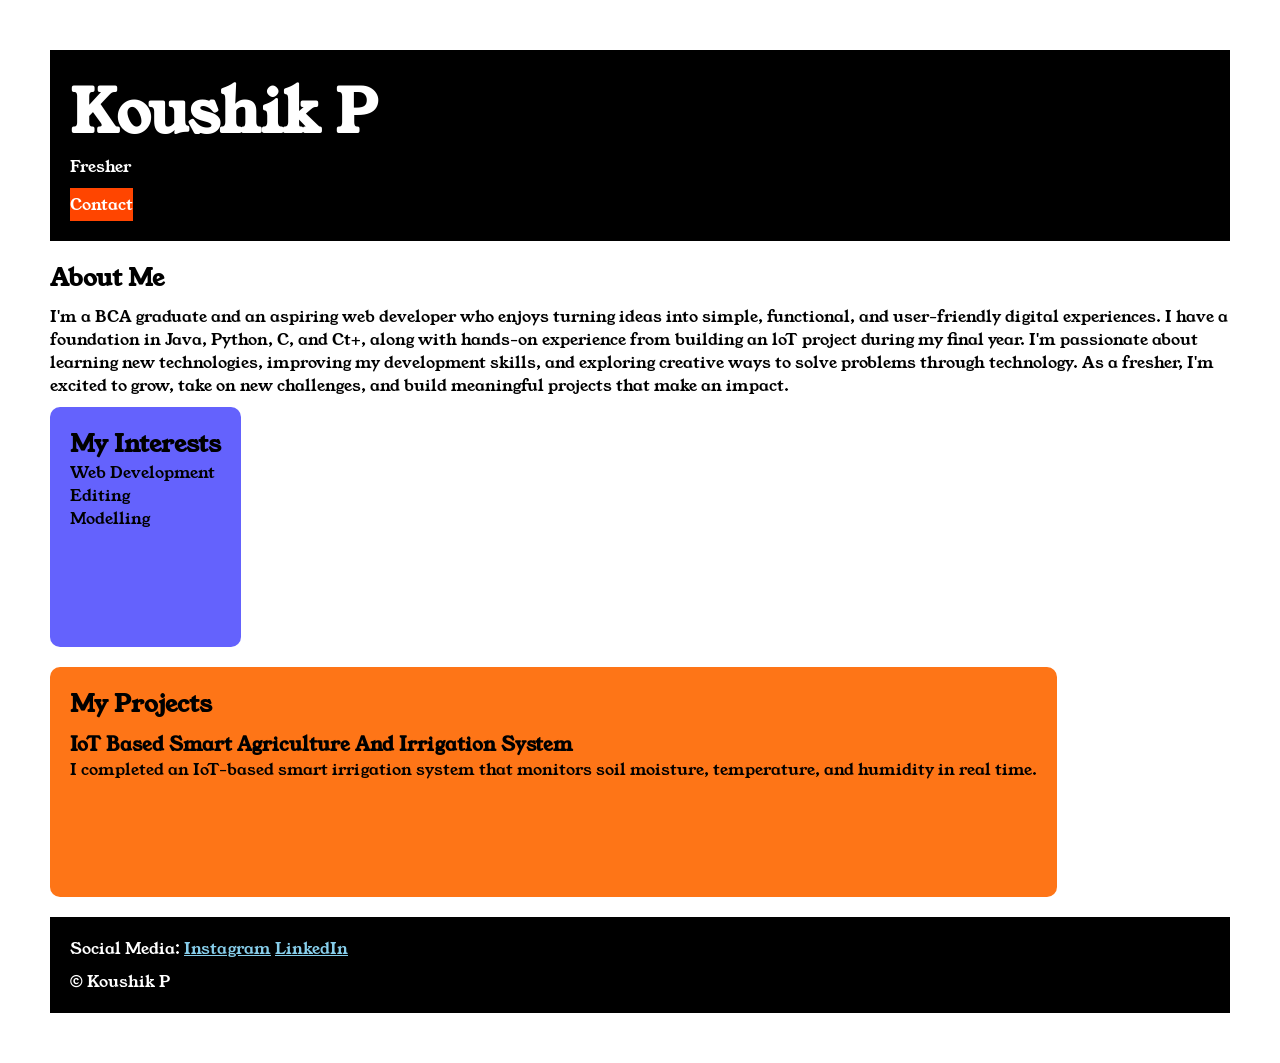
<file: index.html>
<!DOCTYPE html>

<html>

<head>
    <title>Portfolio</title>
    <link rel="stylesheet" href="style.css">
    <link rel="preconnect" href="https://fonts.googleapis.com">
    <link rel="preconnect" href="https://fonts.gstatic.com" crossorigin>
    <link href="https://fonts.googleapis.com/css2?family=Young+Serif&display=swap" rel="stylesheet">
</head>

<body>

    <div class="container">

        <div class="section-one">
            <h1 class="section-one__name">Koushik P</h1>
            <p calss="section-one__role">Fresher</p>
            <a class="section-one__contact" href="contact.html">Contact</a>
        </div>


        <div class="section-two">
            <h2 class="section-two__title">About Me</h2>
            <p class="section-two__desc">I'm a BCA graduate and an aspiring web developer who enjoys turning ideas into
                simple, functional, and
                user-friendly
                digital experiences. I have a foundation in Java, Python, C, and Ct+, along with hands-on experience
                from
                building
                an loT project during my final year. I'm passionate about learning new technologies, improving my
                development
                skills, and exploring creative ways to solve problems through technology. As a fresher, I'm excited to
                grow,
                take on
                new challenges, and build meaningful projects that make an impact.</p>
        </div>


        <div class="section-three">
            <h2 class="section-three__title">My Interests</h2>
            <ul class="section-three__desc">
                <li>Web Development</li>
                <li>Editing</li>
                <li>Modelling</li>
            </ul>
        </div>

        <div class="section-four">
            <h2 class="section-four__title">My Projects</h2>
            <ul class="section-four__desc">
                <li>
                    <h3>IoT Based Smart Agriculture And Irrigation System</h3>
                    <p>I completed an IoT-based smart irrigation system that monitors soil moisture, temperature, and
                        humidity in real time.</p>
                </li>
            </ul>
        </div>

        <div class="section-five">
            <p class="section-five__title">Social Media:
                <a href="https://www.instagram.com/ft.kxwsh?stkn=bmg5NnoycHh2aGU2&utm_source=qr">Instagram</a>
                <a
                    href="https://www.linkedin.com/in/koushik-p-204458424?utm_source=share&utm_campaign=share_via&utm_content=profile&utm_medium=ios_app">LinkedIn</a>
            </p>
            <p class="section-five__desc">&copy Koushik P</p>
        </div>

    </div>

</body>

</html>
</file>
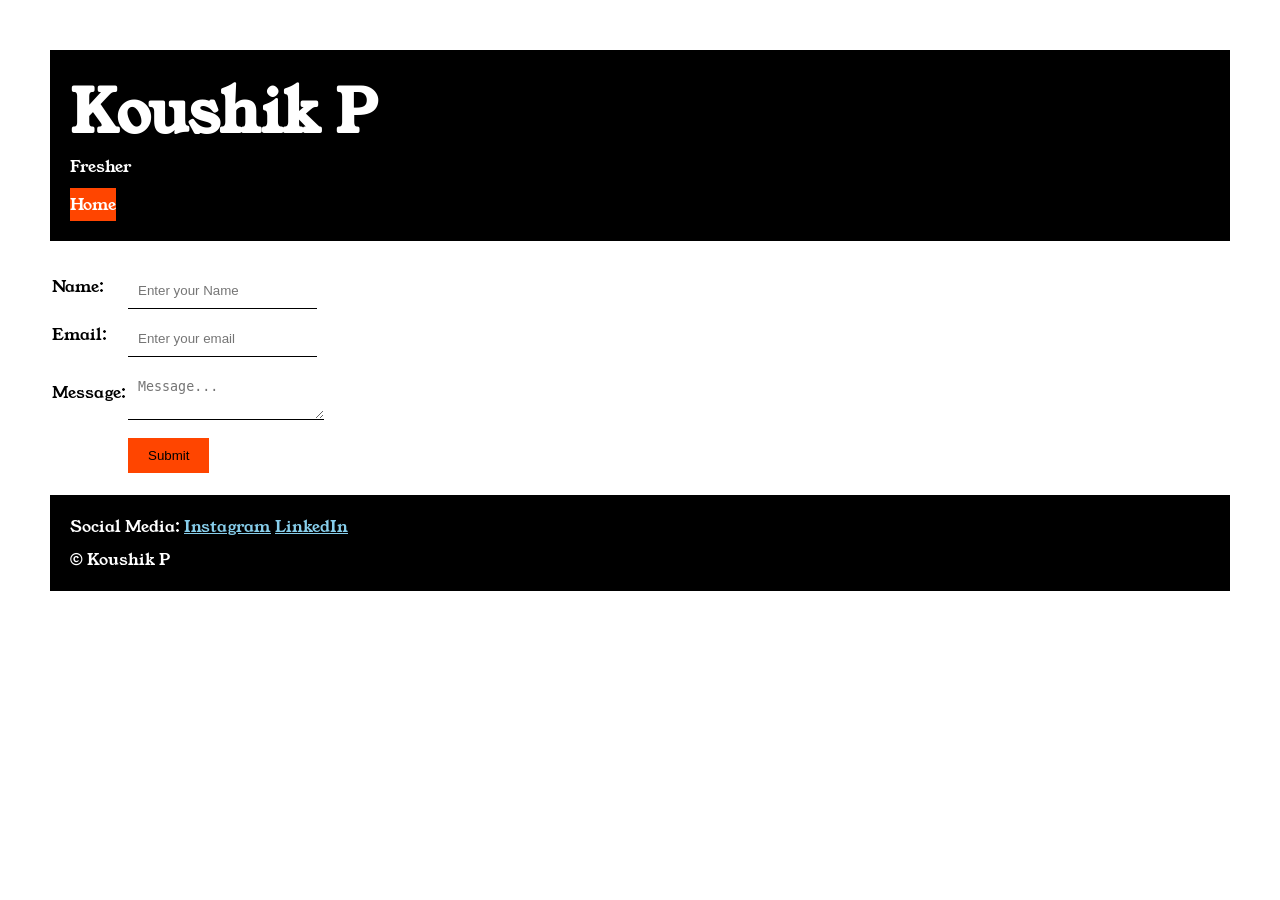
<file: contact.html>
<!DOCTYPE html>
<html lang="en">

<head>
    <meta charset="UTF-8">
    <meta name="viewport" content="width=device-width, initial-scale=1.0">
    <title>contact</title>
    <link rel="stylesheet" href="style.css">
    <link rel="preconnect" href="https://fonts.googleapis.com">
    <link rel="preconnect" href="https://fonts.gstatic.com" crossorigin>
    <link href="https://fonts.googleapis.com/css2?family=Young+Serif&display=swap" rel="stylesheet">
</head>

<body>

    <div class="container">

        <div class="section-one">
            <h1 class="section-one__name">Koushik P</h1>
            <p calss="section-one__role">Fresher</p>
            <a class="section-one__contact" href="index.html">Home</a>
        </div>

        <div class="contact-form">


            <form>
                <table>
                    <tr>
                        <td>Name: </td>
                        <td> <input type="text" placeholder="Enter your Name" class="contact-form__input"></td>
                    <tr>
                        <td>Email: </td>
                        <td> <input type="email" placeholder="Enter your email" class="contact-form__input"></td>
                    </tr>
                    <tr>
                        <td>Message: </td>
                        <td>
                            <textarea placeholder="Message..." class="contact-form__textarea"></textarea>
                        </td>
                    </tr>
                    <tr>
                        <td>

                        </td>
                        <td>
                            <input type="submit" class="contact-form__submit">
                        </td>
                    </tr>
                </table>
            </form>


        </div>


        <div class="section-five">
            <p class="section-five__title">Social Media:
                <a href="https://www.instagram.com/ft.kxwsh?stkn=bmg5NnoycHh2aGU2&utm_source=qr">Instagram</a>
                <a
                    href="https://www.linkedin.com/in/koushik-p-204458424?utm_source=share&utm_campaign=share_via&utm_content=profile&utm_medium=ios_app">LinkedIn</a>
            </p>
            <p class="section-five__desc">&copy Koushik P</p>
        </div>


    </div>
    

</body>

</html>
</file>
<file: style.css>
* {
    padding: 0;
    margin: 0;

}

body {
    font-family: "Young Serif", serif;
}

.container{
    padding: 50px;
}

.section-one{
    background-color: black;
    color: white;
    padding: 20px;
}

.section-one__contact{
    background-color: orangered;
    color: white;
    text-decoration: none;
    padding-left: 10;
    padding-right: 10;
    padding-bottom: 5px;
    padding-top: 5px;
    display: inline-block;
    margin-top: 10px;
}

.section-one__name{
    font-size: 60px;
}

.section-one__role{
    font-size: 30px;
    margin-top: 10px;
}

.section-two,.section-three,.section-four,.section-five{
    margin-top: 20px;
}

.section-two__desc,.section-three,.section-four__desc,.section-five__desc{
    margin-top: 10px;
}

.section-five{
    background-color: black;
    color: white;
    padding: 20px;>
}

.section-five__title a{
    color: skyblue;
}

.section-three li,.section-four li{
    list-style: none;
}

.section-three{
    background-color: #6462FD;
    color: black;
    padding: 20px;
    display: inline-block;    
    height: 200px;
    border-radius: 10px;
    vertical-align: top;
}

.section-four{
    background-color: #FE7517;
    color: black;
    padding: 20px;
    display: inline-block;
    height: 190px;
    border-radius: 10px;
    vertical-align: top;
}

.contact-form{
    margin-top: 20px;
}

.contact-form__input,.contact-form__textarea,.contact-form__submit{
    margin-top: 10px;
}

.contact-form__input{
    padding: 10px;
    border: none;
    border-bottom: solid black 1px;
}

.contact-form__textarea{
    padding: 10px;
    border: none;
    border-bottom: solid black 1px;
}

.contact-form__submit{
    padding-top: 10px;
    padding-bottom: 10px;
    padding-left: 20px;
    padding-right: 20px;
    background-color: orangered;
    color: black;
    border: none;
}
</file>
